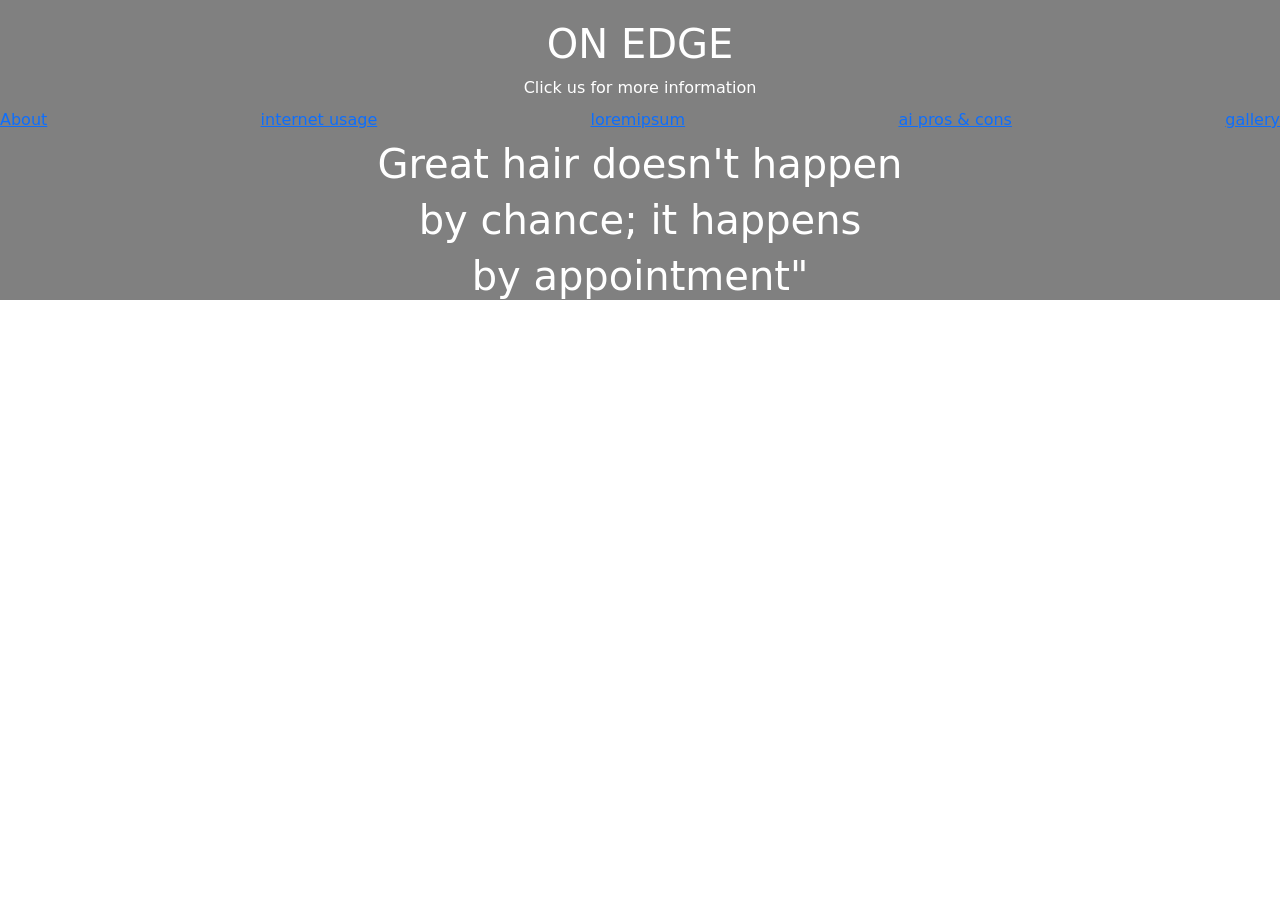
<file: index.html>
<!DOCTYPE html>
<html lang="en">
<head>
      <meta charset="UTF-8">
      <meta name="viewport" content="width=device-width, initial-scale=1.0">
       
      <link rel="stylesheet" href="styles.css">
<link 
  
href="https://cdn.jsdelivr.net/npm/bootstrap@5.3.8/dist/css/bootstrap.min.css" rel="stylesheet" integrity="sha384-sRIl4kxILFvY47J16cr9ZwB07vP4J8+LH7qKQnuqkuIAvNWLzeN8tE5YBujZqJLB" crossorigin="anonymous">


<title>On EDGE/salon website </title>
  
</head>
<body>

<div class="col on-edge" ><h1> ON EDGE</h1>  
  
   <h>Click us for more information </h> 
  
  <div class="navbar">
      <a href="about.html">About</a>
      <a href="internetusage.html">internet usage</a>
      <a href="loremipsum.html">loremipsum </a> 
      <a href="ai.html"> ai pros & cons </a>
      <a href="Gallery.html"> gallery </a>
    
   </div>

 
<div class="on-body">
<div class="col">
<h1> 
Great hair doesn't happen<h1> <h1> by chance; it happens</h1> <h1>by appointment"
</h1>
</div>





  
</div>







 
</body>
</html>
</file>
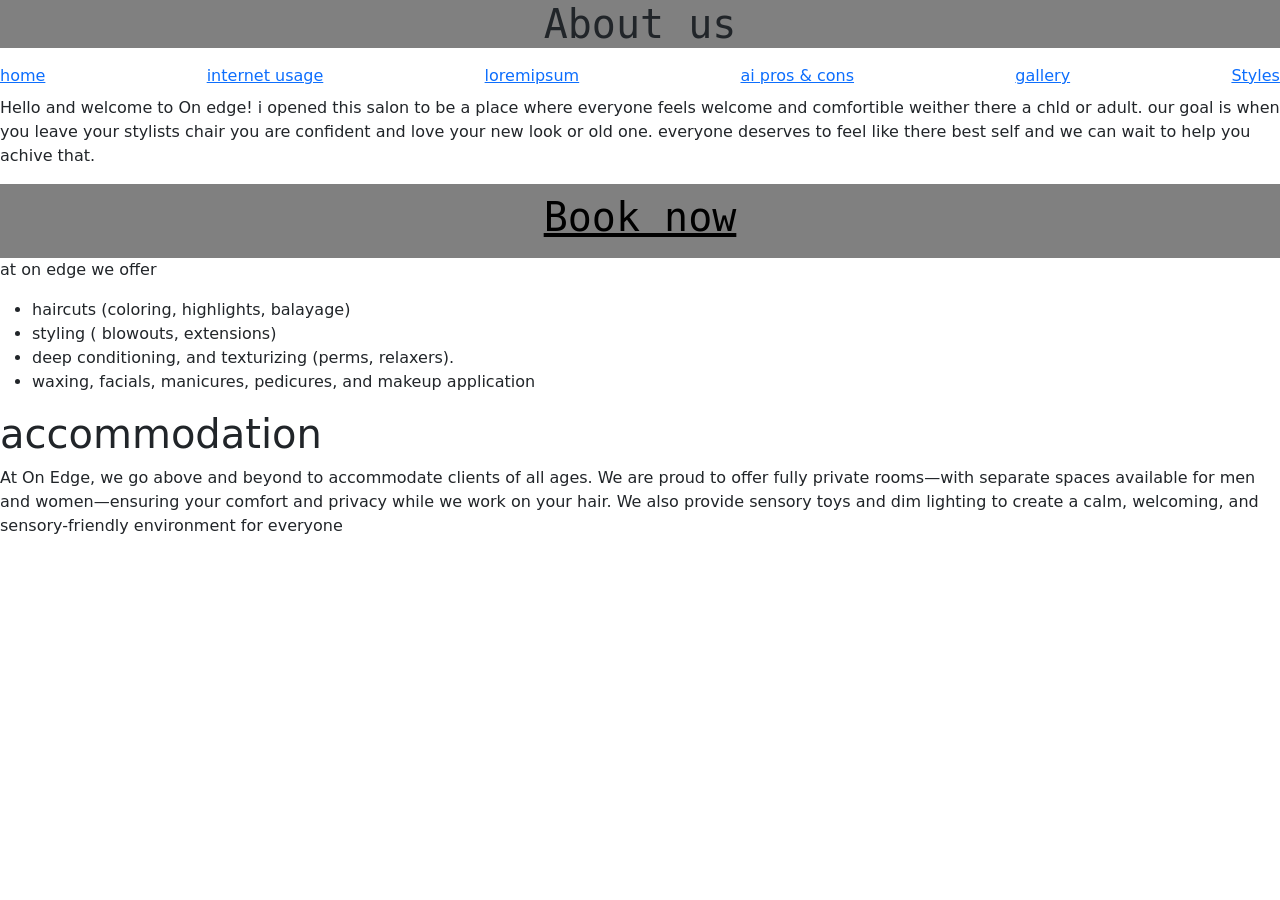
<file: about.html>
<!DOCTYPE html>
<html lang="en">
<head>
    <meta charset="UTF-8">
     <meta name="viewport" content="width=device-width, initial-scale=1.0">
   
    <link rel="stylesheet"heet" href="styles.css">

<link href="https://cdn.jsdelivr.net/npm/bootstrap@5.3.8/dist/css/bootstrap.min.css" rel="stylesheet" integrity="sha384-sRIl4kxILFvY47J16cr9ZwB07vP4J8+LH7qKQnuqkuIAvNWLzeN8tE5YBujZqJLB" crossorigin="anonymous">


  <title>  On EDGE</title>
  
</head>
<body> 
     
 <div class="col about-html"><h1> About us</h1> </div>
  
 <div class="navbar">
    <a href="index.html">home</a>
    <a  href="internetusage.html">internet usage </a>
    <a href="loremipsum.html">loremipsum </a>   
    <a href="ai.html"> ai pros & cons </a>
    <a href="Gallery.css"> gallery </a>
    <a href="styles.css">Styles</a>
 </div>
  

     
  <div class=" col us "
  <p> Hello and welcome to On edge! i opened this salon to be a place where everyone feels welcome and comfortible weither there a chld or adult. our goal is when you leave your stylists chair you are confident and love your new look or old one. everyone deserves to feel like there best self and we can wait to help you achive that. </p>

  
 <div class="navbar-book">
   <a href="book.html"> <h1>Book now </h1></a>
 </div>





  
 









  
<p> 
  at on edge we offer 
  <ul>
    <li> haircuts 
         (coloring, highlights, balayage) </li>
    <li> styling 
         ( blowouts, extensions)   </li>
    <li> deep conditioning, and texturizing (perms, relaxers).</li>
    <li> waxing, facials, manicures, pedicures, and makeup application</li>
  </ul>
</p>







  
   <h1> accommodation </h1>

 <p> At On Edge, we go above and beyond to accommodate clients of all ages. We are proud to offer fully private rooms—with separate spaces available for  men and women—ensuring your comfort and privacy while we work on your hair. We also provide sensory toys and dim lighting to create a calm, welcoming, and sensory-friendly environment for everyone</p>
</body>
</file>
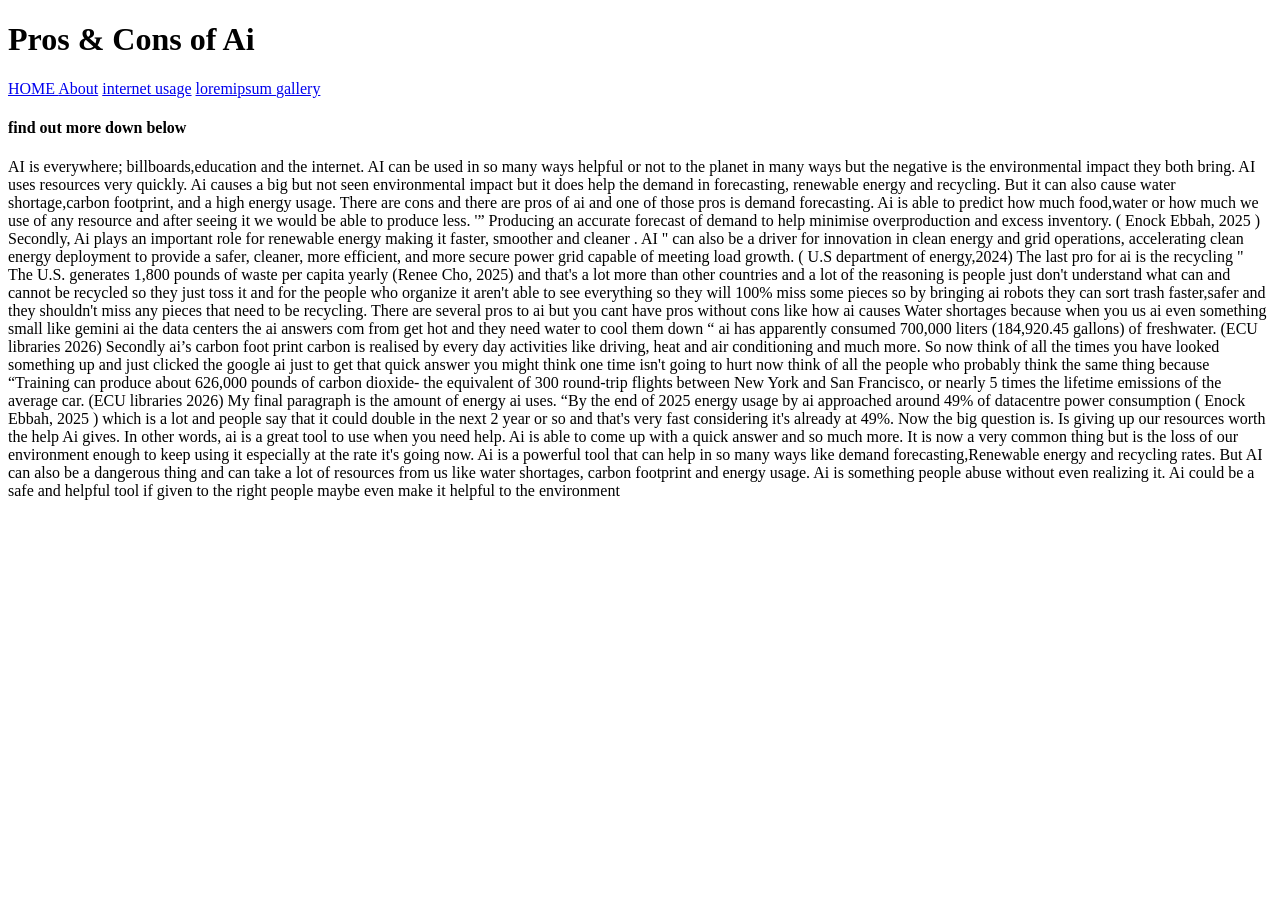
<file: ai.html>
<!DOCTYPE html>
<html lang="en">
<head>
<meta charset="UTF-8">
<meta name="viewport" content="width=device-width, initial-scale=1.0">
        <title> pros and cons </title>
   <link rel="stylesheet" href="styles.css">
</head>
<body>
  <h1>Pros & Cons of Ai</h1>
  
<a href="index.html">HOME 
<a href="about.html">About</a>
<a href="internetusage.html">internet usage</a>
<a href="loremipsum.html">loremipsum </a>   
<a href="Gallery.css"> gallery </a>
 

   <h4> find out more down below </h4>

  <p> AI is everywhere; billboards,education and the internet.         

AI can be used in so many ways helpful or not to the planet in many ways but the negative is the environmental impact they both bring. AI uses resources very quickly. 
 Ai causes a big but not seen environmental impact but it does help the demand in forecasting, renewable energy and recycling. But it can also cause water shortage,carbon footprint, and a high energy usage. 
There are cons and there are pros of ai and one of those pros is demand forecasting.  
Ai is able to predict how much food,water or how much we use of any resource and after seeing it we would be able to produce less. '” Producing an accurate forecast of demand to help minimise overproduction and excess inventory. ( Enock Ebbah, 2025 )
Secondly, Ai plays an important role for renewable energy making it faster, smoother and cleaner . AI " can also be a driver for innovation in clean energy and grid operations, accelerating clean energy
deployment to provide a safer, cleaner, more efficient, and more secure power grid capable of meeting load growth.  ( U.S department of energy,2024) 
The last pro for ai is the recycling " The U.S. generates 1,800 pounds of waste per capita yearly (Renee Cho, 2025) and that's a lot more than other countries and a lot of the reasoning is people just don't understand what can and cannot be recycled so they just toss it and for the people who organize it aren't able to see everything so they will 100% miss some pieces so by bringing ai robots they can sort trash faster,safer and they shouldn't miss any pieces that need to be recycling.
There are several pros to ai but you cant have pros without cons like how ai causes Water shortages because when you us ai even something small like gemini ai  the data centers the ai answers com from get hot and they need water to cool them down “ ai has apparently  consumed 700,000 liters (184,920.45 gallons) of freshwater. (ECU libraries 2026)
Secondly ai’s  carbon foot print carbon is realised by every day activities like driving, heat and air conditioning and much more.  So now think of all the times you have looked something up and just clicked the google ai just to get that quick answer you might think one time isn't going to hurt now think of all the people who probably think the same thing because “Training can produce about 626,000 pounds of carbon dioxide- the equivalent of 300 round-trip flights between New York and San Francisco, or nearly 5 times the lifetime emissions of the average car. (ECU libraries 2026) 
My final paragraph is the amount of energy ai uses. “By the end of 2025 energy usage by ai approached  around 49% of datacentre power consumption ( Enock Ebbah, 2025 )  which is a lot and people say that it could double in the next 2 year or so and that's very fast  considering it's already at 49%.
Now the big question is. Is giving up our resources worth the help Ai gives. In other words, ai is a great tool to use when you need  help. Ai is able to come up with a quick answer and so much more. It is now a very common thing but is the loss of our environment enough to keep using it especially at the rate it's going now. 
Ai is a powerful tool that can  help in  so many ways like demand forecasting,Renewable energy and recycling rates. But  AI can also be a dangerous thing and can take a lot of resources from us like water shortages, carbon footprint  and energy usage.  Ai is something people abuse without even realizing it. Ai
could be a safe and helpful tool if given to the right people maybe even make it helpful to the environment 


</p>

  
  
</body>
</file>
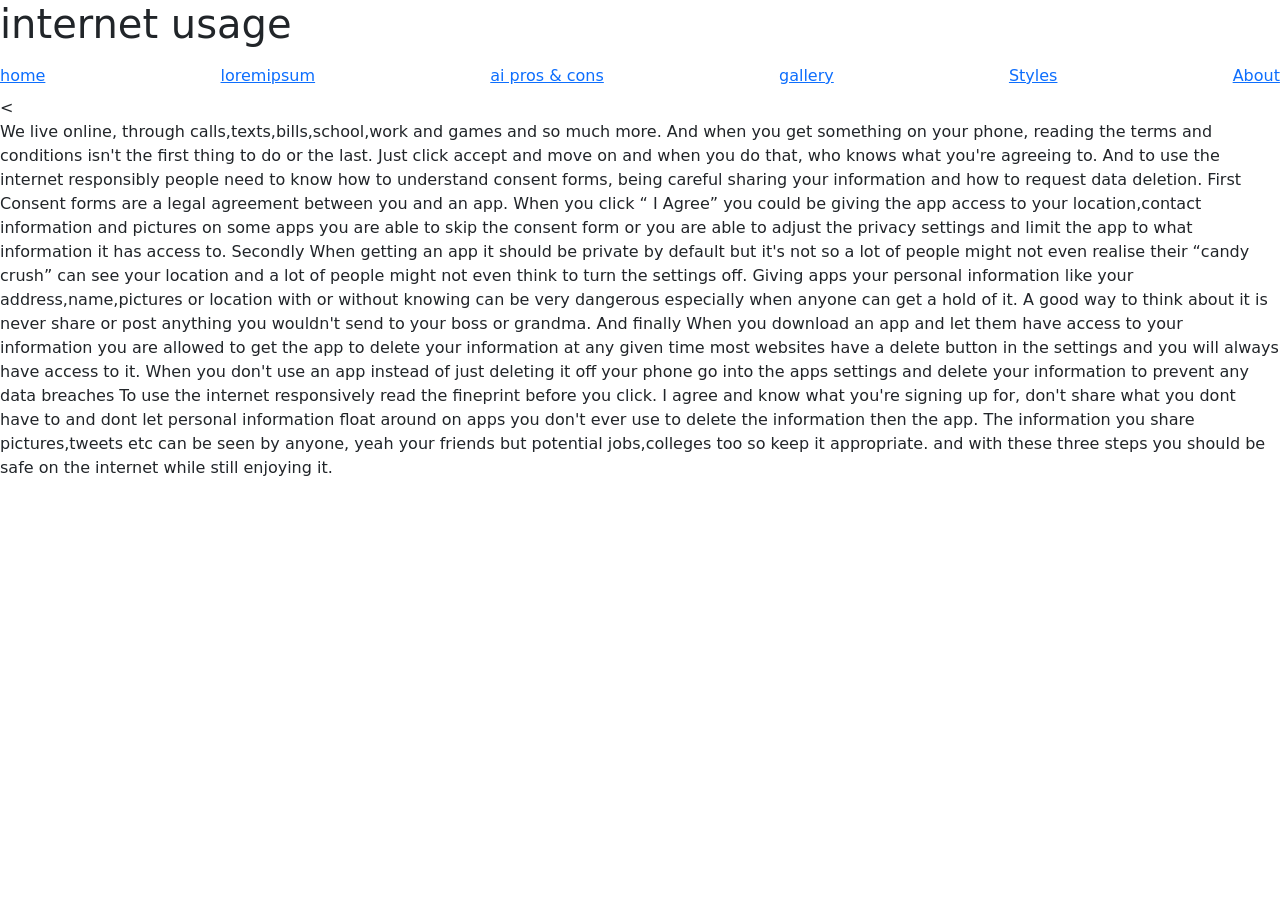
<file: internetusage.html>
<!DOCTYPE html>
<html lang="en">
<head>
    <meta charset="UTF-8">
    <meta name="viewport" content="width=device-width, initial-        scale=1.0">
    <title> Internet usage </title>
   <link rel="stylesheet" href="styles.css">

  <link href="https://cdn.jsdelivr.net/npm/bootstrap@5.3.8/dist/css/bootstrap.min.css" rel="stylesheet" integrity="sha384-sRIl4kxILFvY47J16cr9ZwB07vP4J8+LH7qKQnuqkuIAvNWLzeN8tE5YBujZqJLB" crossorigin="anonymous">

</head>
<body>
       <h1>internet usage </h1> 
        
         <div class="navbar">
    <a href="index.html">home</a>
    <a href="loremipsum.html">loremipsum </a>   
    <a href="ai.html"> ai pros & cons </a>
    <a href="Gallery.css"> gallery </a>
    <a href="styles.css">Styles</a>
     <a href="about.html">About</a>
 </div>
  
 <
  <p> We live online, through calls,texts,bills,school,work and games and so much more.
And when you get something on your phone, reading the terms and conditions isn't the first thing to do or the last. Just click accept and move on and when you do that, who knows what you're agreeing to. And to use the internet responsibly people need to know how to understand consent forms, being careful sharing your information and how to request data deletion.
 First Consent forms are a legal agreement between you and an app. When you click “ I Agree” you could be giving the app access to your location,contact information and pictures on some apps you are able to skip the consent form or you are able to adjust the privacy settings and limit the app to what information it has access to.
 Secondly When getting an app it should be private by default but it's not so a lot of people might not even realise their “candy crush” can see your location and a lot of people might not even think to turn the settings off. Giving apps your personal information like your address,name,pictures  or location with or without knowing can be very dangerous especially when  anyone can get a hold of it. A good way to think about it is never share or post anything you wouldn't  send to your boss or grandma.
 And finally When you download an app and let them have access to your information you are allowed to get the app to delete your information at any given time most websites have a delete button in the settings and you will always have access to it. When you don't use an app instead of just deleting  it off your phone go into the apps settings and delete your information to prevent any data breaches 
To use the internet responsively read the fineprint before you click. I agree and know what you're signing up for, don't share what you dont have to and dont let personal information float around on apps you don't ever use to delete the information then the app. The information you share pictures,tweets etc can be seen by anyone, yeah your friends but potential jobs,colleges too so keep it appropriate. and with these three steps you should be safe on the internet while still enjoying it.
</p>
  
</body>
</file>
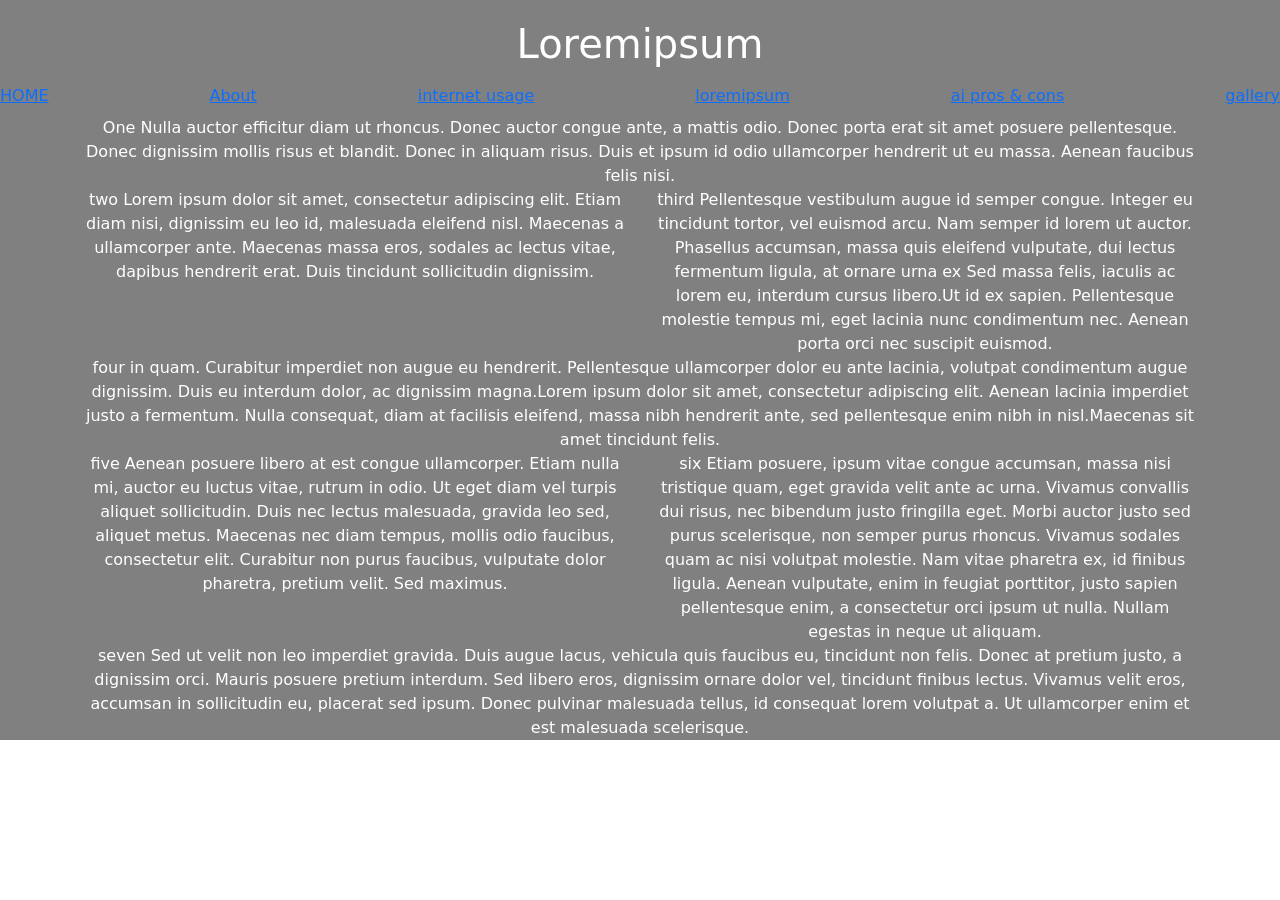
<file: loremipsum.html>
<!DOCTYPE html>
<html lang="en">
<head>

  <div class="col on-edge" >
    <meta charset="UTF-8">
    <meta name="viewport" content="width=device-width, initial-scale=1.0">
   
    <link rel="stylesheet" href="styles.css">
  <link 
    
href="https://cdn.jsdelivr.net/npm/bootstrap@5.3.8/dist/css/bootstrap.min.css" rel="stylesheet" integrity="sha384-sRIl4kxILFvY47J16cr9ZwB07vP4J8+LH7qKQnuqkuIAvNWLzeN8tE5YBujZqJLB" crossorigin="anonymous">

    <link rel="preconnect" href="https://fonts.googleapis.com">
    <link rel="preconnect" href="https://fonts.gstatic.com" crossorigin>
    <link href="https://fonts.googleapis.com/css?family=Playwrite+DE+SAS:wght@193&display=swap" rel="stylesheet">
  

  <link rel="preconnect" href="https://fonts.googleapis.com">
  <link rel="preconnect" href="https://fonts.gstatic.com" crossorigin>
  <link href="https://fonts.googleapis.com/css2?        family=Monsieur+La+Doulaise&family=Playwrite+DE+SAS:wght@193&display=swap"      rel="stylesheet">

  <link rel="preconnect" href="https://fonts.googleapis.com">
  <link rel="preconnect" href="https://fonts.gstatic.com" crossorigin>
  <link href="https://fonts.googleapis.com/css2?     family=Arizonia&family=Monsieur+La+Doulaise&family=Playwrite+DE+SAS:wght@193&display=swap" rel="stylesheet">


  <link rel="preconnect" href="https://fonts.googleapis.com">
  <link rel="preconnect" href="https://fonts.gstatic.com" crossorigin>
  <link href="https://fonts.googleapis.com/css2?  family=Arizonia&family=Bebas+Neue&family=Monsieur+La+Doulaise&family=Playwrite+DE+SAS:wght@193&display=swap" rel="stylesheet">

 <link rel="preconnect" href="https://fonts.googleapis.com">
<link rel="preconnect" href="https://fonts.gstatic.com" crossorigin>
<link href="https://fonts.googleapis.com/css2?family=Arizonia&family=Bebas+Neue&family=Edu+AU+VIC+WA+NT+Guides:wght@400..700&family=Monsieur+La+Doulaise&family=Playwrite+DE+SAS:wght@193&display=swap" rel="stylesheet">

</head>
  
<body>

 <div class="ipsum"><h1>Loremipsum</h1> </div>  
        
   <div class="navbar">
      <a href="index.html">HOME </a> 
      <a href="about.html">About</a>
      <a href="internetusage.html">internet usage</a>
      <a href="loremipsum.html">loremipsum </a> 
      <a href="ai.html"> ai pros & cons </a>
      <a href="Gallery.html"> gallery </a>
   </div>

  
  <div class="container text-center">
    <div class="col one">
      One
      Nulla auctor efficitur diam ut rhoncus. Donec auctor congue ante, a mattis odio. Donec porta erat sit amet posuere pellentesque. Donec dignissim mollis risus et blandit. Donec in aliquam risus. Duis et ipsum id odio ullamcorper hendrerit ut eu massa. Aenean faucibus felis nisi.
   </div>
   
<div class="row align-items-start">
     <div class="col two"> 
       two
       Lorem ipsum dolor sit amet, consectetur adipiscing elit. Etiam diam nisi, dignissim eu leo id, malesuada eleifend nisl. Maecenas a ullamcorper ante. Maecenas massa eros, sodales ac lectus vitae, dapibus hendrerit erat. Duis tincidunt sollicitudin dignissim. </div>
    
  


<div class=" col three "> 
  third
  Pellentesque vestibulum augue id semper congue. Integer eu tincidunt tortor, vel euismod arcu. Nam semper id lorem ut auctor. Phasellus accumsan, massa quis eleifend vulputate, dui lectus fermentum ligula, at ornare urna ex Sed massa felis, iaculis ac lorem eu, interdum cursus libero.Ut id ex sapien. Pellentesque molestie tempus mi, eget lacinia nunc condimentum nec. Aenean porta orci nec suscipit euismod. </div>

</div>
  
  
<div class=" col four"> 
  four
  in quam. Curabitur imperdiet non augue eu hendrerit. Pellentesque ullamcorper dolor eu ante lacinia, volutpat condimentum augue dignissim. Duis eu interdum dolor, ac dignissim magna.Lorem ipsum dolor sit amet, consectetur adipiscing elit. Aenean lacinia imperdiet justo a fermentum. Nulla consequat, diam at facilisis eleifend, massa nibh hendrerit ante, sed pellentesque enim nibh in nisl.Maecenas sit amet tincidunt felis.  </div>

    <div class="row align-items-start">
      
      
<div  class=" col five "> 
  five
 Aenean posuere libero at est congue ullamcorper. Etiam nulla mi, auctor eu luctus vitae, rutrum in odio. Ut eget diam vel turpis aliquet sollicitudin. Duis nec lectus malesuada, gravida leo sed, aliquet metus. Maecenas nec diam tempus, mollis odio faucibus, consectetur elit. Curabitur non purus faucibus, vulputate dolor pharetra, pretium velit. Sed maximus.
</div>

      
  <div class=" col six ">
    six
   Etiam posuere, ipsum vitae congue accumsan, massa nisi tristique quam,      eget gravida velit ante ac urna. Vivamus convallis dui risus, nec    bibendum justo fringilla eget. Morbi auctor justo sed purus scelerisque, non semper purus rhoncus. Vivamus sodales quam ac nisi volutpat molestie. Nam vitae pharetra ex, id finibus ligula. Aenean vulputate, enim in feugiat porttitor, justo sapien pellentesque enim, a consectetur orci ipsum ut nulla. Nullam egestas in neque ut aliquam. 
  </div>
    </div>
    
<div class= "col seven ">
  seven
 Sed ut velit non leo imperdiet gravida. Duis augue lacus, vehicula quis faucibus eu, tincidunt non felis. Donec at pretium justo, a dignissim orci. Mauris posuere pretium interdum. Sed libero eros, dignissim ornare dolor vel, tincidunt finibus lectus. Vivamus velit eros, accumsan in sollicitudin eu, placerat sed ipsum. Donec pulvinar malesuada tellus, id consequat lorem volutpat a. Ut ullamcorper enim et est malesuada scelerisque.
</div>
 

</body>
  </html>
</file>
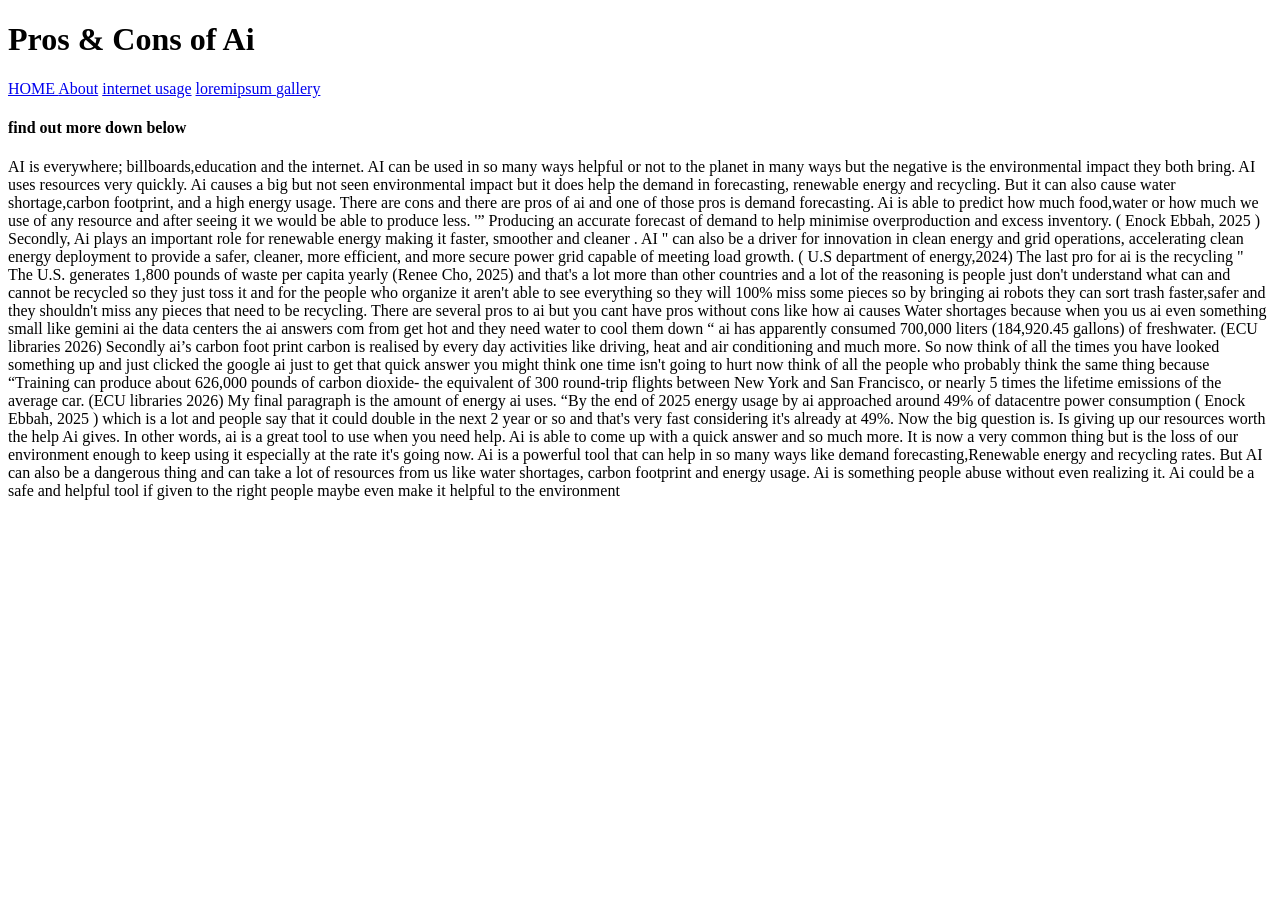
<file: proandconsAI.html>
<!DOCTYPE html>
<html lang="en">
<head>
<meta charset="UTF-8">
<meta name="viewport" content="width=device-width, initial-scale=1.0">
        <title> pros and cons </title>
   <link rel="stylesheet" href="styles.css">
</head>
<body>
  <h1>Pros & Cons of Ai</h1>
  
<a href="index.html">HOME 
<a href="about.html">About</a>
<a href="internetusage.html">internet usage</a>
<a href="loremipsum.html">loremipsum </a>   
<a href="Gallery.css"> gallery </a>
 

   <h4> find out more down below </h4>

  <p> AI is everywhere; billboards,education and the internet.         

AI can be used in so many ways helpful or not to the planet in many ways but the negative is the environmental impact they both bring. AI uses resources very quickly. 
 Ai causes a big but not seen environmental impact but it does help the demand in forecasting, renewable energy and recycling. But it can also cause water shortage,carbon footprint, and a high energy usage. 
There are cons and there are pros of ai and one of those pros is demand forecasting.  
Ai is able to predict how much food,water or how much we use of any resource and after seeing it we would be able to produce less. '” Producing an accurate forecast of demand to help minimise overproduction and excess inventory. ( Enock Ebbah, 2025 )
Secondly, Ai plays an important role for renewable energy making it faster, smoother and cleaner . AI " can also be a driver for innovation in clean energy and grid operations, accelerating clean energy
deployment to provide a safer, cleaner, more efficient, and more secure power grid capable of meeting load growth.  ( U.S department of energy,2024) 
The last pro for ai is the recycling " The U.S. generates 1,800 pounds of waste per capita yearly (Renee Cho, 2025) and that's a lot more than other countries and a lot of the reasoning is people just don't understand what can and cannot be recycled so they just toss it and for the people who organize it aren't able to see everything so they will 100% miss some pieces so by bringing ai robots they can sort trash faster,safer and they shouldn't miss any pieces that need to be recycling.    
There are several pros to ai but you cant have pros without cons like how ai causes Water shortages because when you us ai even something small like gemini ai  the data centers the ai answers com from get hot and they need water to cool them down “ ai has apparently  consumed 700,000 liters (184,920.45 gallons) of freshwater. (ECU libraries 2026)
Secondly ai’s  carbon foot print carbon is realised by every day activities like driving, heat and air conditioning and much more.  So now think of all the times you have looked something up and just clicked the google ai just to get that quick answer you might think one time isn't going to hurt now think of all the people who probably think the same thing because “Training can produce about 626,000 pounds of carbon dioxide- the equivalent of 300 round-trip flights between New York and San Francisco, or nearly 5 times the lifetime emissions of the average car. (ECU libraries 2026) 
My final paragraph is the amount of energy ai uses. “By the end of 2025 energy usage by ai approached  around 49% of datacentre power consumption ( Enock Ebbah, 2025 )  which is a lot and people say that it could double in the next 2 year or so and that's very fast  considering it's already at 49%.
Now the big question is. Is giving up our resources worth the help Ai gives. In other words, ai is a great tool to use when you need  help. Ai is able to come up with a quick answer and so much more. It is now a very common thing but is the loss of our environment enough to keep using it especially at the rate it's going now. 
Ai is a powerful tool that can  help in  so many ways like demand forecasting,Renewable energy and recycling rates. But  AI can also be a dangerous thing and can take a lot of resources from us like water shortages, carbon footprint  and energy usage.  Ai is something people abuse without even realizing it. Ai
could be a safe and helpful tool if given to the right people maybe even make it helpful to the environment 


</p>

  
  
</body>
</file>
<file: styles.css>
body {


.on-edge {text-align:center;
          color:white;
         padding-top:20px;
          background-color:gray;}

  .about-html{
  font-family: "Roboto Mono", monospace;
  font-optical-sizing: auto;
  font-weight: <weight>;
  font-style: normal;
  background-color:grey;
  text-align: center
}
  }


.navbar-book{
          font-family: "Roboto Mono", monospace;
          font-optical-sizing: auto;
          font-weight: <weight>;
          font-style: normal;
          background-color: grey;
          text-align:center;
          color: black;
          padding-top:9px;
          padding-bottom: 9px;
             
          

  
.navbar{ text-align: center;
         color: white;
          padding-top: 10px;
        background-color: white; 
        background-color-repeat: no-repeat;
       } 
a {color:black;
   text-align:center;}

.onbody { background-image:url("https://static.wixstatic.com/media/5c42b05d1b3641509a5b14e8e47b08f6.jpg/v1/fill/w_1366,h_660,al_c,q_85,usm_0.66_1.00_0.01,enc_avif,quality_auto/5c42b05d1b3641509a5b14e8e47b08f6.jpg");
 padding-top:100px;
 padding-bottom: 350px;
 padding-left:0px;
 text-align: right;
 background-repeat: no-repeat;}   



  

  
.forms {
    text-align: center ;
 

.name {
  text-align: center                   ;
 
  }

  
ul{ text-align:middle;
    color:black;
  }

li{padding-top: : 10px;
   padding-bottom: 10px;
  padding-left:20px;
   padding-right: 20px }

img {
  display: block;
  margin-left: auto;
  margin-right: 160px;
  margin-top:0px;
  padding-top:0px;
  
}


  

.one { font-family:"Segoe UI", Roboto;
        font-style: normal;
       text-align:center;
       color:black;
       padding-top: 70px;
       padding-bottom: 30px;}
 


.two { font-family:"Playwrite DE SAS", cursive;
  font-optical-sizing: auto;
  font-weight: 400;
  font-style: normal;
      text-align:center;
      color:black;
     flex-direction:row;
     background-color: white;
     width:200px;
     margin:5px;
     text-align: center;  
     font-size: 10px;
     display: inline-block;
     padding: 20px;
    
}

.three{font-family: "Arizonia", cursive;
      font-optical-sizing: auto;
      font-weight: 400;
      font-style: normal;
      text-align: center;
      color: black;
      flex-direction:row;
      background-color: white;
      width:200px;
      margin:5px;
     text-align: center;  
     font-size: 10px; 
     display:inline-block;
     padding:20px;
      }

  
      

.four {  font-family: "Edu AU VIC WA NT Guides", cursive;
          font-optical-sizing: auto;
          font-weight:197;
          font-style: normal;
          text-align: center;
          color:black;
          padding-top:10px;
          padding-bottom:10px }

 
.five {font-family: "Playwrite DE SAS", cursive;
       font-optical-sizing: auto;
       font-weight: 197;
       font-style: normal;
      color:black; flex-direction:row;
     background-color:  white;
     width:200px;
     margin:5px;
     text-align: center;  
     font-size: 10px;
     display: inline-block;
     padding: 20px;
}
 

.six{ font-family: "Lora", serif;
  font-optical-sizing: auto;
  font-weight: <weight>;
  font-style: normal;
      color:black;
      flex-direction:row;
     background-color: white;
     width:200px;
     margin:5px;
     text-align: center;  
     font-size: 10px;
     display: inline-block;
     padding: 20px;
}
}
  

       
.seven{}



  
}
</file>
